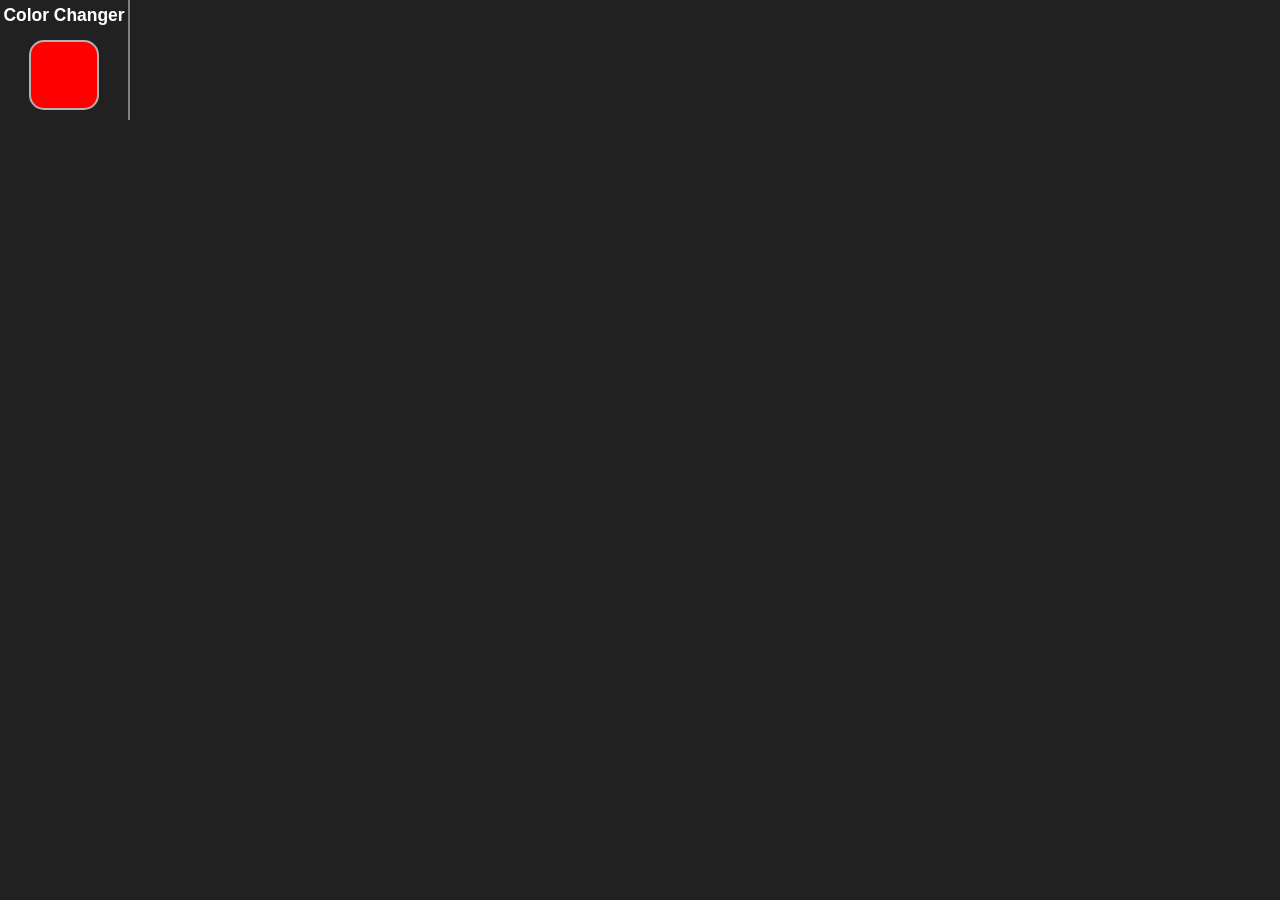
<file: 01_colorChanger/index.html>
<!DOCTYPE html>
<html lang="en">
<head>
    <meta charset="UTF-8">
    <meta name="viewport" content="width=device-width, initial-scale=1.0">
    <title>Color Changer</title>
    <link rel="stylesheet" href="style.css">
    <script src="script.js" defer></script>
</head>
<body>
    <ul class="ul">
        <h5>Color Changer</h5>
        <li id="red"></li>
    </ul>
</body>
</html>
</file>
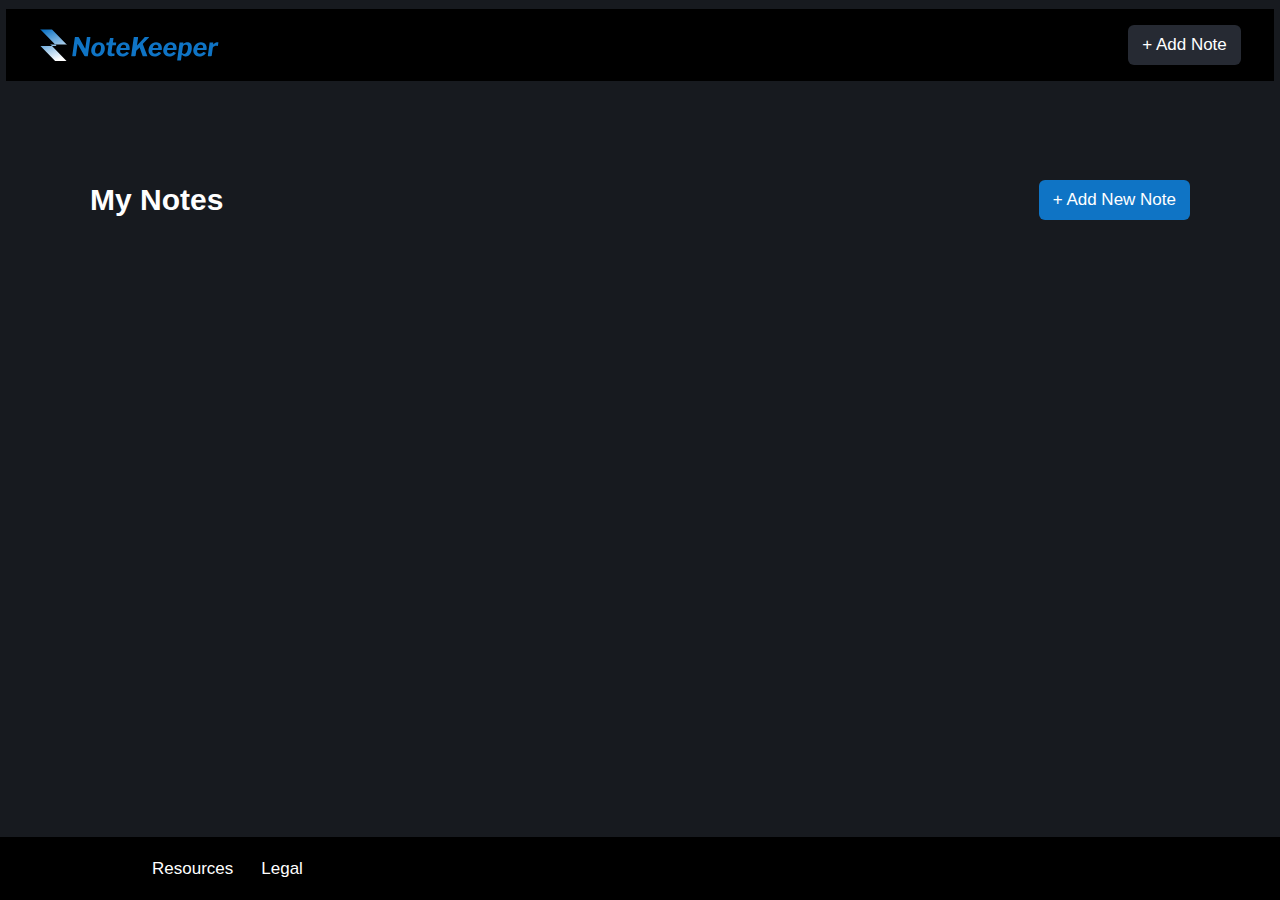
<file: 02_todoList/index.html>
<!DOCTYPE html>
<html lang="en">

<head>
    <meta charset="UTF-8">
    <meta name="viewport" content="width=device-width, initial-scale=1.0">
    <title>Note taking app</title>
    <link rel="stylesheet" href="css/layoutStyle.css">
    <link rel="stylesheet" href="css/layoutComponentStyles.css">
    <link rel="stylesheet" href="css/noteComponentStyles.css">
    <link rel="stylesheet" href="css/noteDialogBox.css">
    <script src="js/index.js" type="module" defer></script>
</head>

<body>
    <header style="height: 8vh;">
        <nav id="top" class="nav">
            <img style="cursor: pointer;" src="./assets/logo.svg" alt="logo" width="180px" onclick="()=>{}">
            <div id="addNote1" class="primarybtn btn-black">+ Add Note</div>
        </nav>
    </header>
    <main>
        <div id="mid">
            <div id="mid-top">
                <div id="mid-top-text">My Notes</div>
                <div id="addNote2" class="primarybtn btn-blue">+ Add New note</div>

            </div>
            <div id="mid-bottom">
                <ul>
                    <!-- <li>
                        <div id="note">
                            <input id="checkbox" type="checkbox">
                            <div id="note-content">
                                <div id="note-header">Weekly Grocery list</div>
                                <div id="note-footer">Milk, Egg, Butter, bread jam</div>
                            </div>
                            <div id="note-edit">
                                <div id="pencil-parent" class="mini-btn"><img src="./assets/pencil.svg"
                                        class="mini-btn-child" alt="edit"></div>
                                <div id="dustbin-parent" class="mini-btn"><img src="./assets/dustbin.svg"
                                        class="mini-btn-child" alt="delete"></div>
                            </div>
                        </div>
                        <div id="note-parent-footer">
                            <div id="time-parent">Last updated at: 09/11/03</div>
                            <div id="status-parent">completed</div>
                        </div>
                    </li> -->
                </ul>
            </div>
        </div>
    </main>
    <footer>
        <nav id="bottom" class="nav">
            <div class="navigation">
                <div class="secondarybtn">Resources</div>
                <div class="secondarybtn">Legal</div>
            </div>
        </nav>
    </footer>
    <div id="dialog" style="display: none;">
        <div id="dialog-container">

            <div id="dialog-header">
                <div id="close" onclick="">x</div>
                <div id="dialog-header-title">Add Notes</div>
                <div id="dialog-header-desc">Enter the details for your new notes bleow</div>
            </div>
            <div id="dialog-mid">
                <div id="dialog-mid-title">Note title</div>
                <input id="dialog-mid-input" type="text" placeholder="My important idea">  
            </div>
            <div id="dialog-footer">
                <div id="dialog-footer-title">Note Content</div>
                <textarea id="dialog-footer-input" placeholder="Start Writing your note here" id="dialog-footer-desc"></textarea>  
            </div>
            <div id="dialog-bottom">
                <div id="cancel" class="primarybtn btn-black">Cancel</div>
                <div id="saveNote" class="primarybtn btn-blue">Save Note</div>
            </div>
        </div>
    </div>
</body>

</html>
</file>
<file: 01_colorChanger/style.css>
*{
    padding: 0;
    margin: 0;
    box-sizing: border-box;
}

body{
    background-color: #212121;
    color: white;
    font-family: sans-serif;
    font-size: 21px;
}

ul{
    padding: 30px 10px 0px 10px;
    /* border: 2px solid red; */
    width: 130px;
    /* height: 100vh; */
    /* position: fixed; */
    display: flex;
    flex-direction: column;
    align-items: center;
    background-color: #212121;
    border-right: 2px solid grey;
}

li{
    border: 2px solid rgb(179, 179, 179);
    border-radius: 15px;
    width: 70px;
    height: 70px;
    margin: 10px;
    display: flex;
    align-items: center;
    justify-content: center;
    cursor: pointer;
}

li:hover{
    transform: scale(1.1);
    transition: transform 0.1s linear;
}

h5{
    top: 0;
    background-color: #212121;
    position: fixed;
    height: 30px;
    display: flex;
    align-items: center;
    justify-content: center;
    text-align: center;
    z-index: 100;
}

#red{
    background-color: red;
}

#blue{
    background-color: blue;
}

#green{
    background-color: green;
}
</file>
<file: 02_todoList/css/layoutStyle.css>
*{
    padding: 0;
    margin: 0;
    box-sizing: border-box;
    font-size: 17px;
    font-family: Arial, Helvetica, sans-serif;
}

body{
    background-color: #171A1FFF;
    display: flex;
    flex-direction: column;
    /* border: 2px solid red; */
    height: 100vh;
    width: 100vw;
    align-items: center;
    justify-content: space-between;
}

header, footer{
    height: 7vh;
    width: 100vw;
    color: white;
    display: flex;
    align-items: center;
    justify-content: center;
}

.nav{
    background-color: #000000FF;
    font-family: sans-serif;
    display: flex;
}

#top{
    width: 99%;
    margin-top: 1rem;
    height: 100%;
    display: flex;
    align-items: center;
    justify-content: space-between;
    padding: 0px calc(20px + 1vw);
}

#bottom{
    width: 100%;
    height: 100%;
    display: flex;
    align-items: center;
    padding: 0px calc(10px + 10vw);
}


main{
    /* border: 2px solid red; */
    width: 100vw;
    display: flex;
    flex-grow: 1;
    padding: 90px 90px 4px 90px;
    justify-items: center;
    align-items: center;
}

#mid{
    height: 100%;
    width: 100%;
    /* border: 2px solid red; */
    color: white;
    display: flex;
    flex-direction: column;
    gap: 20px;
}
</file>
<file: 02_todoList/css/layoutComponentStyles.css>
/* HEADER NAVIGATION PANEL SYLES */
.navigation {
  width: calc(5rem + 4vw);
  display: flex;
  justify-content: space-between;
  margin-right: 1vw;
}




/* PRIMARY BUTTONS STYLES */
.primarybtn {
  display: flex;
  align-items: center;
  text-align: center;
  justify-content: center;
  border-radius: 6px;
  cursor: pointer;
  text-transform: capitalize;
  padding: 10px 14px;
}



/* COLOURED BUTTONS STYLES */
.btn-black {
  background-color: #262a33ff;
  color: white;
}

.btn-black:hover {
  background-color: rgb(29, 32, 40);
}

.btn-black:active {
  background-color: rgb(21, 24, 29);
  transform: scale(0.97);
}

.btn-blue {
  background-color: #0f74c5ff;
  color: white;
}

.btn-blue:hover {
  background-color: rgb(14, 101, 172);
}

.btn-blue:active {
  background-color: rgb(13, 87, 147);
  transform: scale(0.97);
}



/* SECONDARY BUTTONS STYLES */
.secondarybtn {
  background-color: transparent;
  color: white;
  cursor: pointer;
  border-radius: 6px;
  padding: 10px 14px;
  text-transform: capitalize;
}

.secondarybtn:hover {
  background-color: rgba(255, 255, 255, 0.079);
}

.secondarybtn:active {
  color: rgba(255, 255, 255, 0.607);
}



/* MID CONTAINER STYLES */
#mid-top {
  display: flex;
  width: 100%;
  height: 75px;
  align-items: center;
  justify-content: space-between;
}

#mid-top-text {
  font-size: 30px;
  font-weight: 900;
}

#mid-bottom ul {
  display: flex;
  gap: 20px;
  flex-wrap: wrap;
  list-style: none;
}
</file>
<file: 02_todoList/css/noteComponentStyles.css>
/* NOTE CONTAINERS STYLES */
#mid-bottom > ul > li {
  border: 1px solid rgb(20, 20, 20);
  width: 302px;
  height: 217px;
  background: #1e2128ff;
  border-radius: 10px;
  padding: 20px;
  display: flex;
  flex-direction: column;
  justify-content: space-between;
  align-items: start;
}



#note{
    display: flex;
    gap: 10px;
    width: 100%;
    justify-content: space-between;
    /* border: 2px solid red; */
}

#note-content{
    /* border: 2px solid blue ; */
    display: flex;
    flex-direction: column;
    gap: 5px;
    padding-top: 5px;
}

#note-header{
    font-size: 20px;
    font-weight: 600;
}

#note-footer{
    font-size: 14px;
    font-weight: 500;
    color: #BDC1CAFF;
}










/* NOTE BUTTON ICON STYLES */


#checkbox {
    width: 25px;
    height: 25px;
    accent-color: #D64651FF; 
    border-color: red;
    cursor: pointer;
}

#note-edit{
    display: flex;
    align-items: start;
    justify-content: center;
    gap: 8px;
    margin-left: 10px;
    /* border: 2px solid blue ; */
}

.mini-btn{
    width: 32px;
    height: 32px;
    display: flex;
    align-items: center;
    justify-content: center;
    text-align: center;
    cursor: pointer;
    padding: 4px;
    border-radius: 6px;
}

#pencil-parent{
    background-color: rgba(255, 255, 255, 0.079);
}

#dustbin-parent{
    background-color: #D64651FF;
}

.mini-btn-child{
    width: 19px;
}





/* NOTE STATUS COMPONENT */

#note-parent-footer{
    border-top: 2px solid rgb(54, 51, 51);
    width: 100%;
    padding-top: 14px;
    display: flex;
    align-items: center;
    justify-content: space-between;
}

#time-parent{
  font-size: 12px; 
  line-height: 16px; 
  font-weight: 400; 
  color: #BDC1CAFF;
}

#status-parent{
  font-size: 12px; 
  line-height: 16px; 
  font-weight: 500; 
  color: #0F74C5FF; 
  text-transform: capitalize;
}
</file>
<file: 02_todoList/css/noteDialogBox.css>
#dialog{
    background-color: rgba(0, 0, 0, 0.599);
    color: white;
    position: absolute;
    height: 100vh;
    width: 100vw;
    display: flex;
    flex-direction: column;
    align-items: center;
    justify-content: center;
}

#dialog-container{
    display: flex;
    flex-direction: column;
    gap: 20px;
    background: #1E2128FF; 
    border: 1px solid red;
    padding: 32px;
    border-radius: 10px; 
    border-width: 1px; 
    border-color: #323743FF; 
    border-style: solid; 
}




/* DIALOG HEADER SECTION */

#close{
    position: relative;
    left: calc(100% - 10px);
    cursor: pointer;
    font-size: 20px;
}

#dialog-header{
    display: flex;
    flex-direction: column;
    gap: 10px;
}

#dialog-header-title{
    font-size: 24px; 
    font-weight: 600; 
    color: #F3F4F6FF; 
}

#dialog-header-desc{
    font-size: 14px; 
    font-weight: 400; 
    color: #BDC1CAFF; 
}



/* DIALOG MID SECTION */

#dialog-mid{
    display: flex;
    flex-direction: column;
    gap: 10px;
}

#dialog-mid-title{
    font-size: 18px; 
    font-weight: 600; 
    color: #F3F4F6FF; 
}

#dialog-mid > input {
  width: 100%; 
  height: 49px; 
  padding-left: 12px; 
  padding-right: 12px; 
  font-size: 14px; 
  font-weight: 400; 
  background: #000000FF; 
  border-radius: 6px; 
  border-width: 1px; 
  border-color: #323743FF; 
  border-style: solid; 
  outline: none; 
  color: white;
}


/* DIALOG FOOTER SECTION */



#dialog-footer{
    display: flex;
    flex-direction: column;
    gap: 3px;
}

#dialog-footer-title{
    font-size: 18px; 
    font-weight: 600; 
    color: #F3F4F6FF; 
}

#dialog-footer > textarea {
  width: 430px; 
  height: 122px; 
  padding-top: 7px; 
  padding-bottom: 7px; 
  padding-left: 12px; 
  padding-right: 12px; 
  font-size: 14px; 
  font-weight: 400; 
  color: rgb(239, 244, 255); 
  background: #000000FF; 
  border-radius: 6px; 
  border-width: 1px; 
  border-color: #323743FF; 
  border-style: solid; 
  outline: none; 
}


/* DIALOG BOTTOM SECTION */

#dialog-bottom{
    /* border: 2px solid red; */
    width: auto;
    display: flex;
    justify-content: right;
    align-items: end;
    margin-top: 30px;
    gap: 20px;
}
</file>
